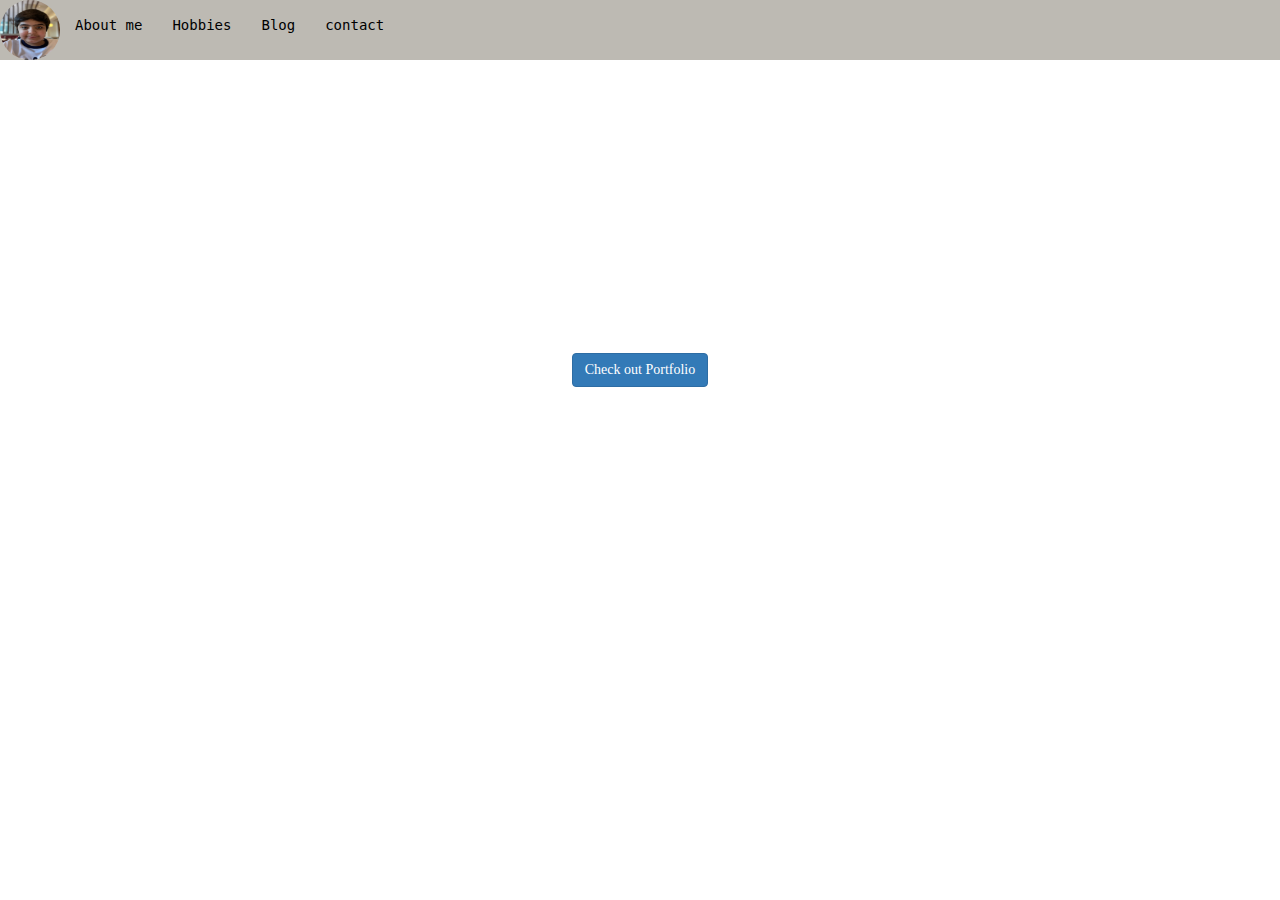
<file: index.html>
<!DOCTYPE html>
<html>
<head>
    <script src="main.js"></script>
<title>Portfolio</title>
<meta name="viewport" content="width=device-width, initial-scale=1">

<link rel="stylesheet" href="https://maxcdn.bootstrapcdn.com/bootstrap/3.4.0/css/bootstrap.min.css">

<script src="https://ajax.googleapis.com/ajax/libs/jquery/3.4.1/jquery.min.js"></script>

<script src="https://maxcdn.bootstrapcdn.com/bootstrap/3.4.0/js/bootstrap.min.js"></script>

<link rel="stylesheet" href="https://cdnjs.cloudflare.com/ajax/libs/font-awesome/4.7.0/css/font-awesome.min.css">

<link rel="stylesheet" href="style.css">

</head>
<body>
    <nav class="navbar-inverse" style="position:sticky;top:0;z-index:99999">

        <div class="navbar-header">
          <button type="button" class="navbar-toggle" data-toggle="collapse" data-target="#myNavbar">
            <span class="icon-bar"></span>
            <span class="icon-bar"></span>
            <span class="icon-bar"></span>                        
          </button>
          <img id="asg" src="IMG_1217.jpeg">
        </div>
       
        <div class="collapse navbar-collapse" id="myNavbar">
          <ul class="nav navbar-nav">
            <li id="lin"><a style="color:black" href="about.html">About me</a></li>
            <li id="lin"><a style="color:black"href="hobbies.html">Hobbies</a></li>
            <li id="lin"><a style="color:black"href="creation.html">Blog</a></li>
            <li id="lin"><a style="color:black"href="contact.html">contact</a></li>

          </ul>
        </div>
    
    </nav>
    <section id="home">
        <h1 class="h-primary">Welcome to My Portfolio</h1>
       
        <button onclick="direct();" style="font-family:serif;" class="btn btn-primary">Check out Portfolio</button>
    </section>
</body>
</file>
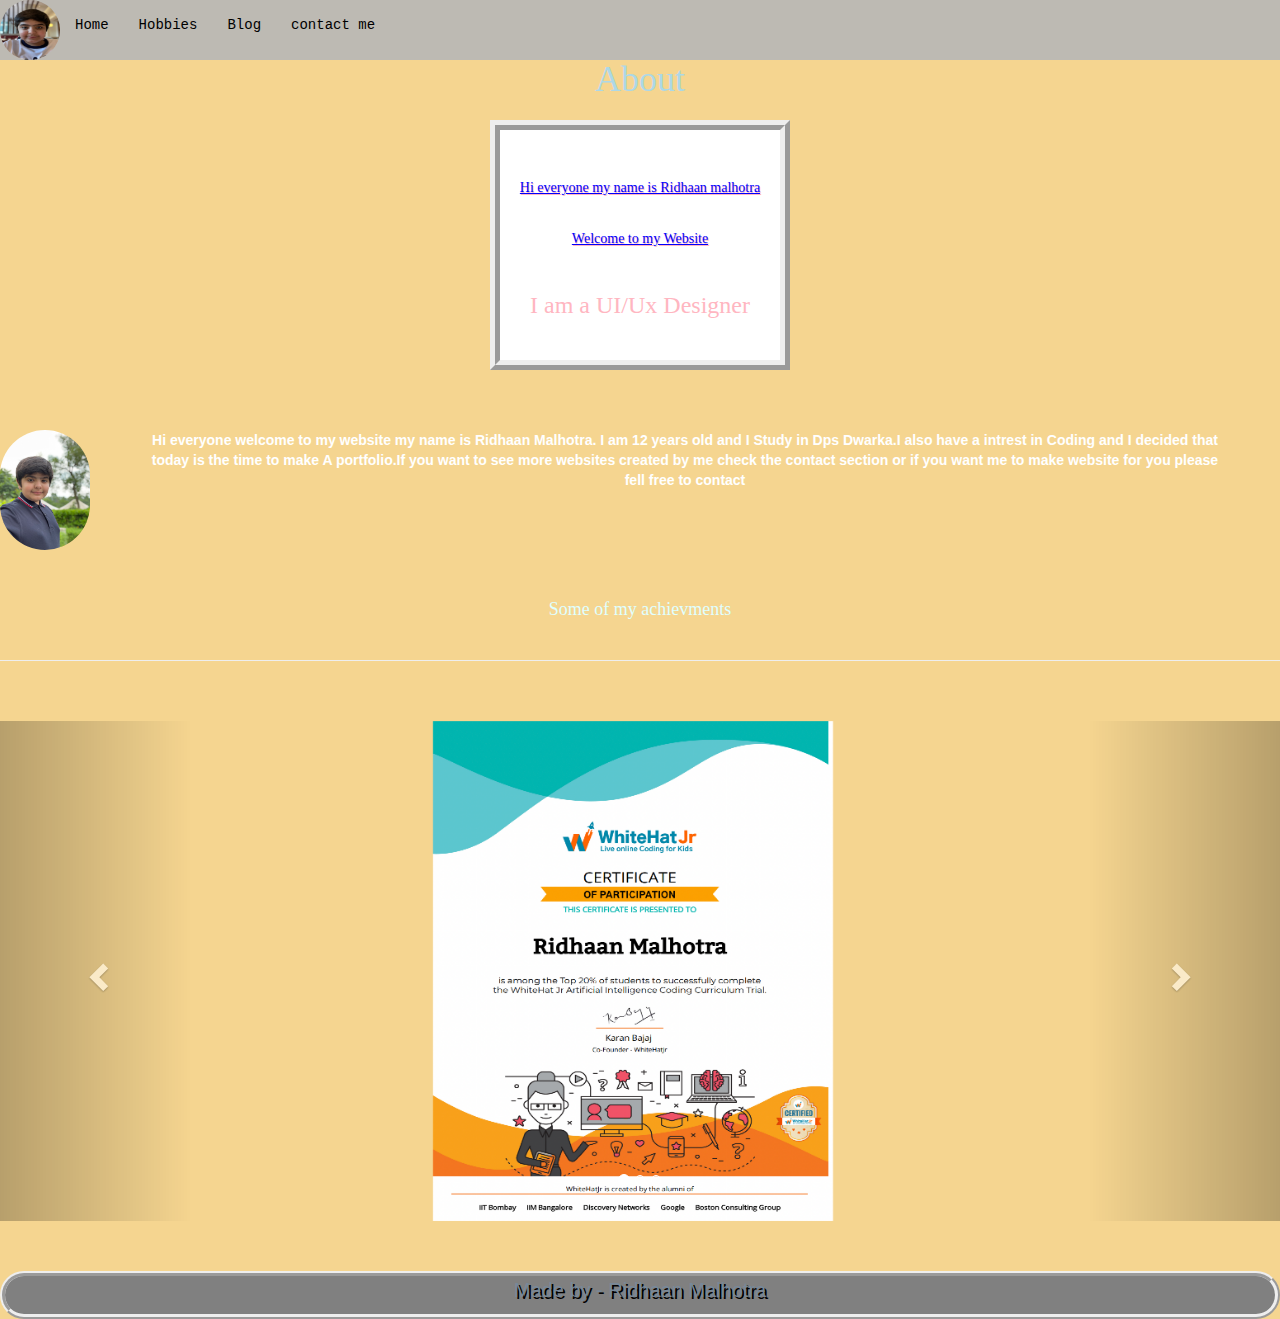
<file: about.html>
<!DOCTYPE html>
<html>
<head>
<style>
  #qw{
  font-size:20px;
  color:lightslategray;
  text-shadow: 2px 2px black;
}
#copy-right{
  margin-top:50px;
  background-color: grey;
  border-style: ridge;
  border-width: 5px;
  border-radius: 40px;
}
</style>

 
    <script src="main.js"></script>
<title>Portfolio</title>
<meta name="viewport" content="width=device-width, initial-scale=1">

<link rel="stylesheet" href="https://maxcdn.bootstrapcdn.com/bootstrap/3.4.0/css/bootstrap.min.css">

<script src="https://ajax.googleapis.com/ajax/libs/jquery/3.4.1/jquery.min.js"></script>

<script src="https://maxcdn.bootstrapcdn.com/bootstrap/3.4.0/js/bootstrap.min.js"></script>

<link rel="stylesheet" href="https://cdnjs.cloudflare.com/ajax/libs/font-awesome/4.7.0/css/font-awesome.min.css">

<link rel="stylesheet" href="style.css">

</head>
<body style="background-color:#f5d590">
    <nav class="navbar-inverse" style="position:sticky;top:0;z-index:99999">

        <div class="navbar-header">
          <button type="button" class="navbar-toggle" data-toggle="collapse" data-target="#myNavbar">
            <span class="icon-bar"></span>
            <span class="icon-bar"></span>
            <span class="icon-bar"></span>                        
          </button>
          <img id="asg" src="IMG_1217.jpeg">
        </div>
       
        <div class="collapse navbar-collapse" id="myNavbar">
          <ul class="nav navbar-nav">
            <li id="lin"><a style="color:black" href="index.html">Home</a></li>
            <li id="lin"><a style="color:black"href="hobbies.html">Hobbies</a></li>
            <li id="lin"><a style="color:black"href="creation.html">Blog</a></li>
            <li id="lin"><a style="color:black"href="contact.html">contact me</a></li>
           
          </ul>
        </div>
    
    </nav>
    <center>
    <div style=" height: 100px; background: url('https://t3.ftcdn.net/jpg/02/47/46/86/360_F_247468652_rPPWg5YSzboLWTn2riYjfDxOBrwpwZ9e.webp')"" id="header">
        <h1>About</h1>
    </div>
    <div id="box">
        <br>
        <br>
        <h5>Hi everyone my name is Ridhaan malhotra</p>
   <br>
        <h5>Welcome to my Website</p>
        <br>
        <h3>I am a UI/Ux Designer</h3>
        
    </div>
    <br>
    <br>
    <br>
    
    <section id="about_info">
<img id="ee" id="pro" src="IMG_1295.jpeg" ><p class="hidden-sm" id="alk">Hi everyone welcome to my website my name is Ridhaan Malhotra. I am 12 years old and I Study in Dps Dwarka.I also have a intrest in Coding and I decided that today is the time to make A portfolio.If you want to see more websites created by me check the contact section or if you want me to make website for you please fell free to contact</p>

    </section>
    <br>
    <br>
    <h4 >Some of my achievments</h4>
 
      <hr>
      <br>
      <br>
      

  <div id="myCarousel" class="carousel slide" data-ride="carousel">
    <!-- Indicators -->
    <ol class="carousel-indicators">
      <li data-target="#myCarousel" data-slide-to="0" class="active"></li>
      <li data-target="#myCarousel" data-slide-to="1"></li>
      <li data-target="#myCarousel" data-slide-to="2"></li>
    </ol>
  
    <!-- Wrapper for slides -->
    <div class="carousel-inner">
      <div class="item active">
        <img id="ach" src="Screenshot 2021-09-07 at 2.26.13 PM.png" alt="Certificate">
      </div>
  
      <div class="item">
        <img id="ach"src="Screenshot 2021-09-07 at 2.30.06 PM.png" alt="Certificate">
      </div>
  
      <div class="item">
        <img id="ach"src="Screenshot 2021-09-07 at 4.48.31 PM.png" alt="Certificate"
           alt="Avengers">
      </div>
    </div>
  
    <!-- Left and right controls -->
    <a class="left carousel-control" href="#myCarousel" data-slide="prev">
      <span class="glyphicon glyphicon-chevron-left"></span>
      <span class="sr-only">Previous</span>
    </a>
    <a class="right carousel-control" href="#myCarousel" data-slide="next">
      <span class="glyphicon glyphicon-chevron-right"></span>
      <span class="sr-only">Next</span>
    </a>
  </div>
  <div id="copy-right">
    <p id="qw">Made by - Ridhaan Malhotra</p>
  </div>
</center>
</body>
</html>
</file>
<file: style.css>
#asg{
    height:60px;
    width:60px;
    border-radius: 30px;
}
#myNavbar{
    background-color:#bdbab3
}
.navbar-inverse{
    background-color:#bdbab3;
color:black
}
#lin{
   color:black;
    font-family:monospace
}
a{
  color:black

}
#home{
    display: flex;
    flex-direction: column;
    padding:3px 200px;
    height: 550px;
    justify-content: center;
    align-items: center;
}

#home::before{ 

    content: "";
    position: absolute;
    background: url('https://images.unsplash.com/photo-1512950050685-b1d4ae63d2df?ixid=MnwxMjA3fDB8MHxzZWFyY2h8MzV8fHBvcnRmb2xpbyUyMGJhY2tncm91bmR8ZW58MHx8MHx8&ixlib=rb-1.2.1&w=1000&q=80') no-repeat center center/cover;
    height: 642px;
    top:0px;
    left:0px;
    width: 100%;
    z-index: -1;
    opacity:0.89;
}

#home h1{
    color:white;
    text-align: center;
    font-family: 'Bree Serif', serif;
}

#home p{
    color:white;
    text-align: center;
    font-size: 1.5rem;
    font-family: 'Bree Serif', serif;
}



h1{
    text-align: center;
    color:lightblue;
    font-family:fantasy;
}
#box{
    background-color:white;
    height:250px;
    width:300px;
    margin-top:-70px;
    border-style:ridge;
    border-width:10px;
}
h5{
    color:blue;
    font-family:cursive;
    text-decoration: underline;
    text-shadow: 1px 1px lightpink;
   
}
h3{
font-family:fantasy;
color:lightpink;
}
#header{
  margin-top:-20px;
  margin-bottom:30px;
}
#ee{
    height:120px;
    width:110px;
    border-radius:200px;
}
#about_info{
    display:flex;
    justify-content: center;
   
}
#alk{
    color:white;
    font-weight: bolder;
    font-family: Verdana, Geneva, Tahoma, sans-serif;
    padding-left:50px;
    padding-right: 50px;
    
}
#ach{
height:500px;
width:400px;
margin-right:15px;
}
#overlay{
 
    text-align:center;
}
h4{
    color:lightcyan;
    font-family:Georgia, 'Times New Roman', Times, serif;
    margin-bottom:40px;
}
</file>
